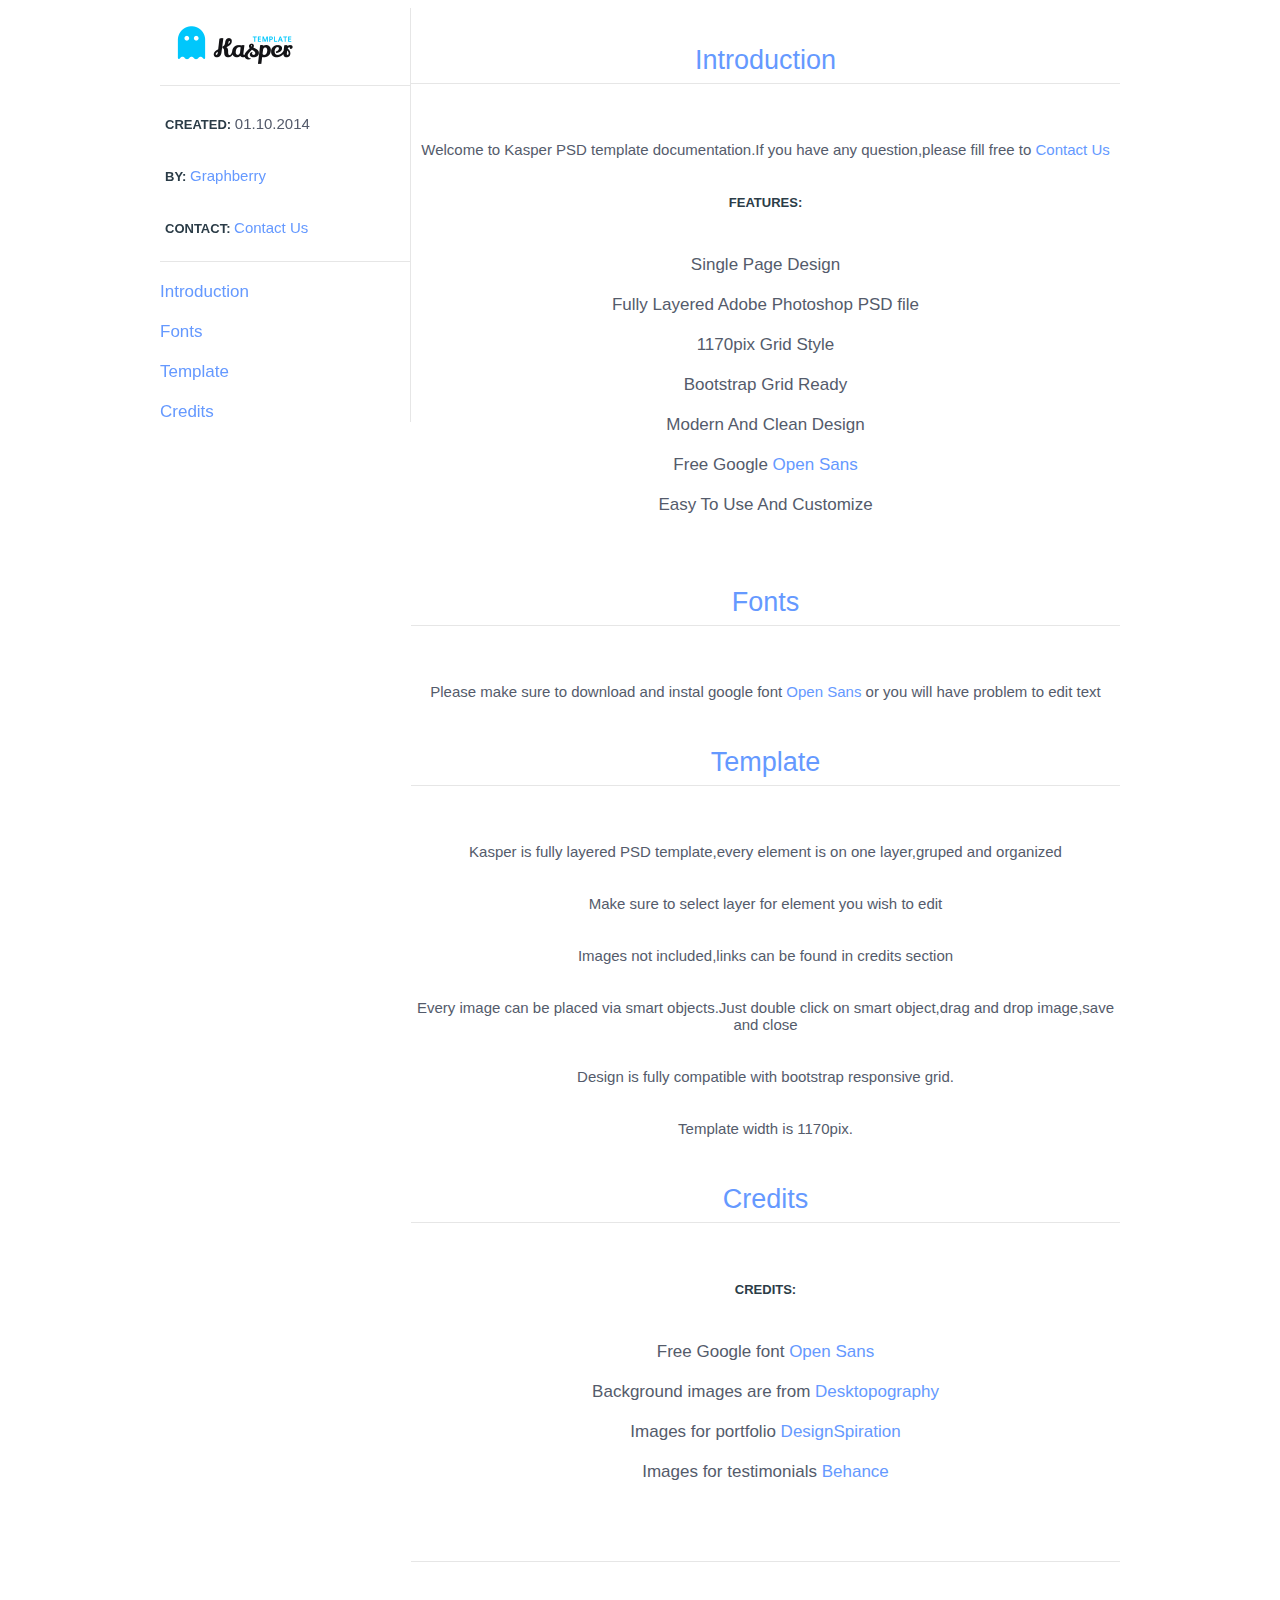
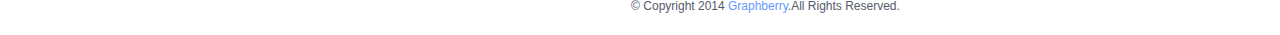
<file: images/Kasper - One Page Creative PSD Template/Help/Help.html>
<!DOCTYPE html>
<html>
<head>
	<meta charset="utf-8">
	<title>Kasper Help Page</title>
    <link rel="stylesheet" href="assets/style.css">
</head>
<body>
	<div class="container">
		<div class="side">
			<div class="info">
				<a href="http://www.graphberry.com"><img src="assets/logo.png"></a>
				<p><b>CREATED: </b> 01.10.2014</p>
				<p><b>BY: </b><a href="http://www.graphberry.com"> Graphberry</a></p>
				<p><b>CONTACT: </b><a href="http://www.graphberry.com/pages/contact"> Contact Us</a></p>
			</div>
			<div class="menu">
				<li>
					<a href="#1">Introduction</a>
				</li>
				<li>
					<a href="#2">Fonts</a>
				</li>
				<li>
					<a href="#3">Template</a>
				</li>
				<li>
					<a href="#4">Credits</a>	
				</li>
			</div>
		</div>
		<div class="content">
			<div id="1">
			    <p class="title">Introduction</p>
				<div class="intro-info">
					<p>Welcome to Kasper PSD template documentation.If you have any question,please fill free to <a href="http://www.graphberry.com/pages/contact">Contact Us</a></p>
				<p><b>FEATURES: </b> 
					<li>Single Page Design</li>
					<li>Fully Layered Adobe Photoshop PSD file</li>
					<li>1170pix Grid Style</li>
					<li>Bootstrap Grid Ready</li>
					<li>Modern And Clean Design</li>
					<li>Free Google <a href="https://www.google.com/fonts/specimen/Open+Sans">Open Sans</a></li>
					<li>Easy To Use And Customize</li>
				</p>
				</div>
		    </div>
			
			<div id="2">
			    <p class="title">Fonts</p>
				<div class="intro-info">
					<p>Please make sure to download and instal google font <a href="https://www.google.com/fonts/specimen/Open+Sans">Open Sans</a> or you will have problem to edit text</p>
				</div>
		    </div>
			
			<div id="3">
			    <p class="title">Template</p>
				<div class="intro-info">
					<p>Kasper is fully layered PSD template,every element is on one layer,gruped and organized</p>
					<p>Make sure to select layer for element you wish to edit</p>
                    <p>Images not included,links can be found in credits section</p>
                    <p>Every image can be placed via smart objects.Just double click on smart object,drag and drop image,save and close</p>
					<p>Design is fully compatible with bootstrap responsive grid.</p>
                    <p>Template width is 1170pix.</p>
				</div>
		    </div>
			
			<div id="4">
			    <p class="title">Credits</p>
				<div class="intro-info">
					<p><b>CREDITS:</b>
						<li>Free Google font <a href="https://www.google.com/fonts/specimen/Open+Sans">Open Sans</a></li>
						<li>Background images are from <a href="http://desktopography.net//">Desktopography</a></li>
						<li>Images for portfolio <a href="http://designspiration.net/">DesignSpiration</a></li>
						<li>Images for testimonials <a href="https://www.behance.net/gallery/Meet-The-People/15046965/">Behance</a></li>
                    </p>
				</div>
		    </div>
			
			<div>
				<p class="title"></p>
				<div class="footer">
					<p>© Copyright 2014 <a href="http://www.graphberry.com">Graphberry</a>.All Rights Reserved.</p>
				</div>
			</div>
		</div>
	</div>






</body>
</html>
</file>
<file: images/Kasper - One Page Creative PSD Template/Help/assets/style.css>
.info a {
	text-decoration:none;
	font-family:Arial;
	color:#6599FF;
	font-size:15px;
}
a:hover {
	color:#00E1FF;
}
b {
	color:#2B3C47;
	font-family:Arial;
	font-size:13px;
}
p {
	color:#545B6B;
	font-family:Arial;
	font-size:15px;
	padding:10px 5px;
}
.container {
	width:960px;
	margin:0 auto;
}
.side {
	float:left;
	width:250px;
	border-right:1px solid #E6E6E6;
	position:fixed;
}
.content {
	float:right;
	width:709px;
}
.side img {
	width:150px;
	height:60px;
	border-bottom:1px solid #E6E6E6;
	padding:7px 100px 10px 0px;
}
.info {
	border-bottom:1px solid #E6E6E6;
}
li {
	list-style:none;
	padding-top:20px;
	color:#545B6B;
	font-family:Arial;
}
li a {
	font-size:17px;
	text-decoration:none;
	color:#6599FF;
}
li a:hover {
	color:#00E1FF;
}	
.title {
	color:#6599FF;
	text-align:center;
	font-size:27px;
	border-bottom:1px solid #E6E6E6;
	padding-bottom:7px;
}
.intro-info {
	text-align:center;
	padding-top:5px;
}
.intro-info a {
	color:#6599FF;
	text-decoration:none;
}
.intro-info a:hover {
	color:#00E1FF;
}	
.intro-info li {
	font-size:17px;
}	
.footer p {
	font-size:12px;
	color:#545B6B;
	text-align:center;
}
.footer a {
	color:#6599FF;
	text-decoration:none;
}
.footer a:hover {
	color:#00E1FF;
}
</file>
